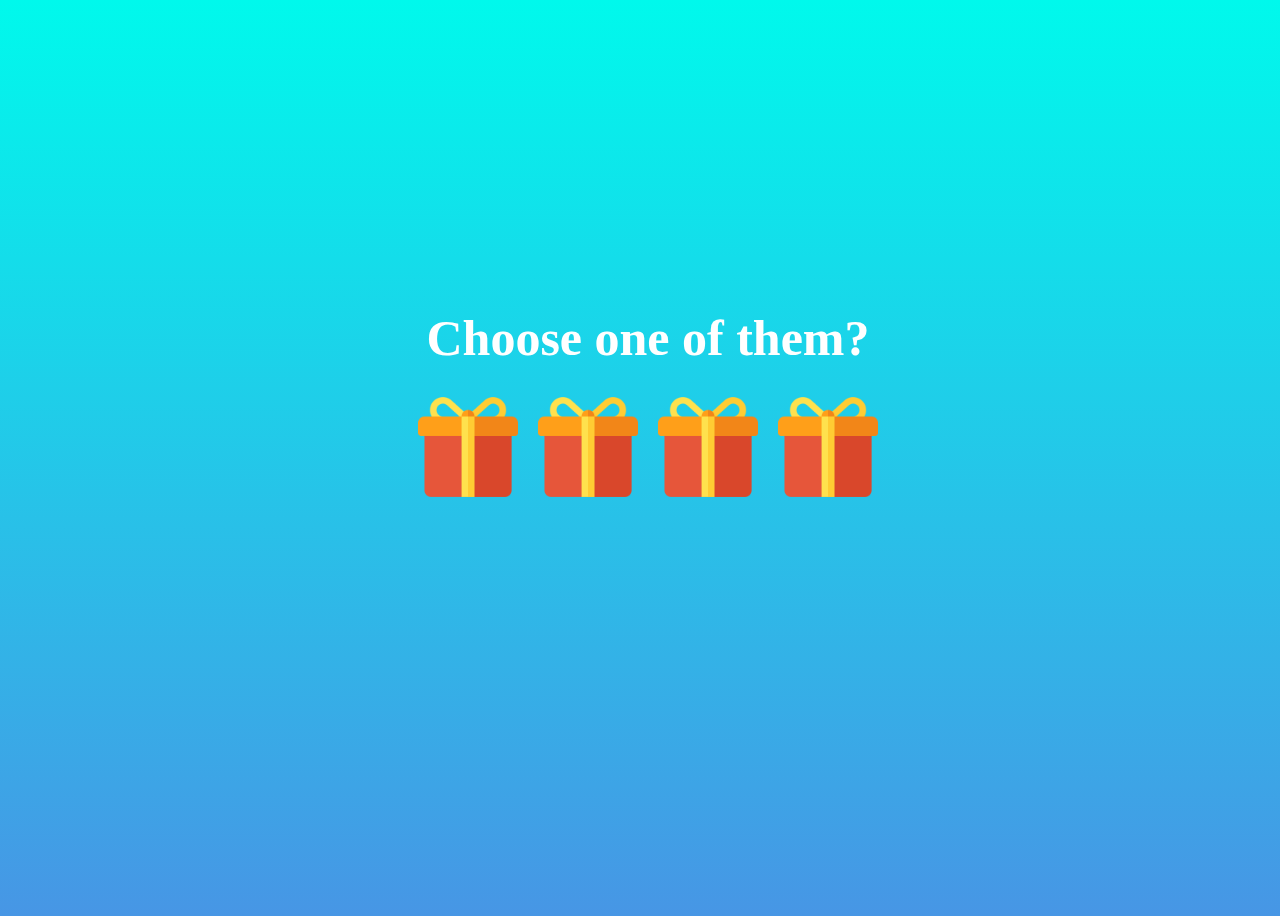
<file: something-special.html>
<!DOCTYPE html>
<html lang="en">
  <head>
     <script src="https://code.jquery.com/jquery-3.6.4.min.js"></script>
    <link rel="stylesheet" href="style.css" />
  </head>
      <style>
        .buttons1 {
            display: flex;
        }

        .size {
            margin: 10px;
            cursor: pointer;
            transition: transform 0.2s;
        }
        .size:hover {
            transform: scale(1.1);
        }
    </style>
  <body>
    <div class="surprise-background" id="surpriseBackground"></div>
    <div class="container">
      <div>
        <h1 class="header_text">Choose one of them?</h1>
      </div>
      <div class="buttons1">
		<img class="size" value ="1"
			src="giftbox.png"
			alt="Cute animated illustration"
		/>
        <img class="size" value ="2"
			src="giftbox.png"
			alt="Cute animated illustration"
		/>
		<img class="size" value ="3"
			src="giftbox.png"
			alt="Cute animated illustration"
		/>
		<img class="size" value ="4"
			src="giftbox.png"
			alt="Cute animated illustration"
		/>
      </div>
    </div>
		<script>
		function showSurpriseEmojis() {
        // Display surprise emojis background
				document.getElementById("surpriseBackground").style.display = "block";

        // Hide surprise emojis background after a delay (e.g., 3 seconds)
        setTimeout(function () {
				document.getElementById("surpriseBackground").style.display = "none";
        }, 3000);}
		$(document).ready(function () {
        $('.size').on('click', function () {
            // Remove the 'highlight' class from all images
            $('.size').removeClass('highlight');

            // Add the 'highlight' class to the clicked image
            $(this).addClass('highlight');

            var clickedImageSrc = $(this).attr('value');
            console.log('You clicked on: ' + clickedImageSrc);
			window.location.href = "thank-you.html";

            // Do something with the clicked image source
        });
    });

		</script>
  </body>
</html>
</file>
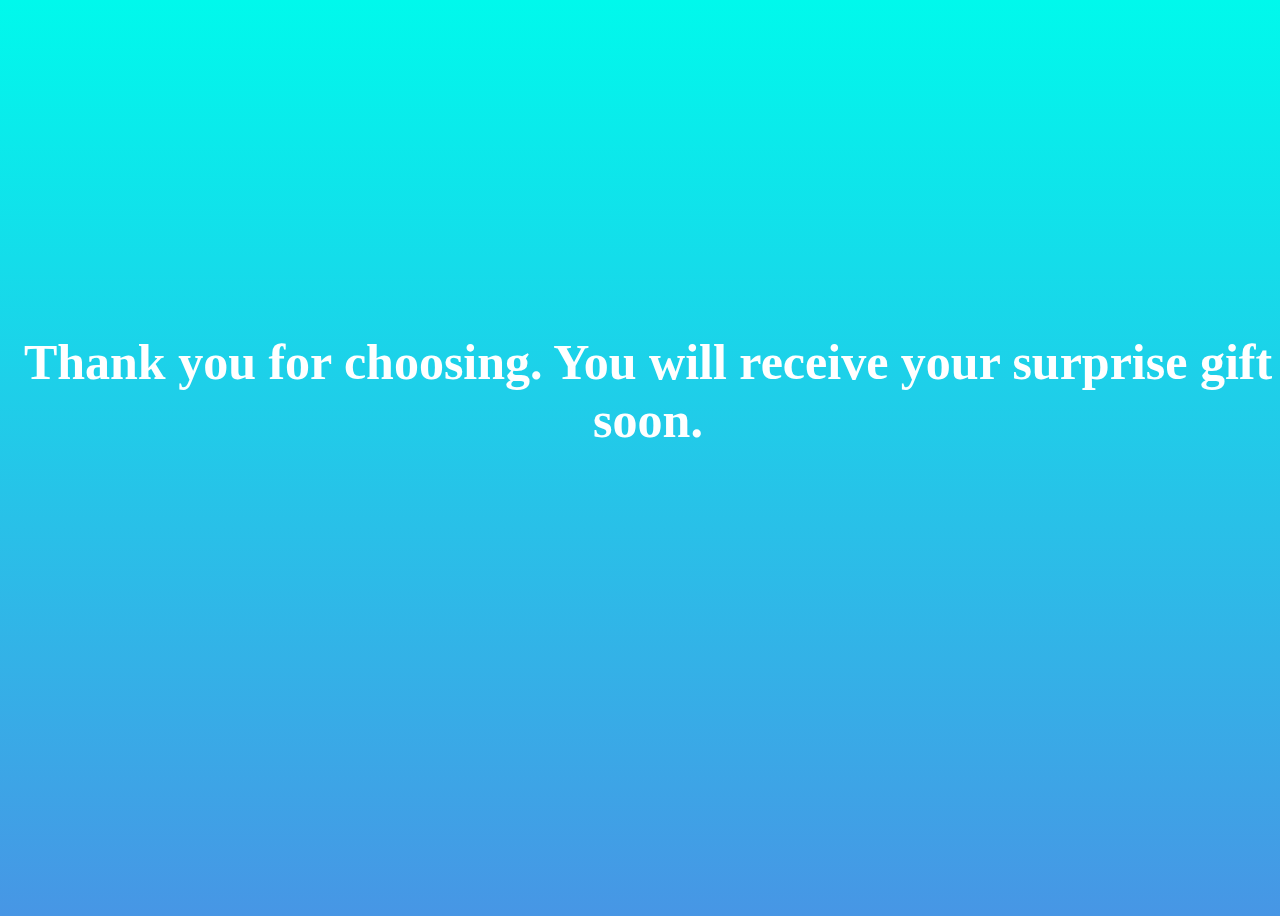
<file: thank-you.html>
<!DOCTYPE html>
<html lang="en">
  <head>
    <link rel="stylesheet" href="style.css" />
  </head>

  <body>
    <div class="surprise-background" id="surpriseBackground"></div>
    <div class="container">
      <div>
        <h1 class="header_text">Thank you for choosing. You will receive your surprise gift soon.
</h1>
      </div>
    </div>
  </body>
</html>
</file>
<file: style.css>
body {
  display: flex;
  justify-content: center;
  align-items: center;
  height: 100vh;
  background: linear-gradient(rgb(0, 249, 236), rgb(71, 150, 229));
  overflow:hidden;
  width:100%;
}

#noButton {
  position: absolute;
  margin-left: 265px;
  transition: 0.5s;
  margin-top: 30px;
}

#yesButton {
  position: absolute;
  margin-right: 200px;
  margin-top: 30px;
}

.header_text {
  font-family: "Nunito";
  font-size: 50px;
  font-weight: bold;

  text-align: center;
  margin-top: -150px;
  margin-bottom: 20px;
  color: #ffffff;
}

.text {
  font-family: "Nunito";
  font-size: 25px;
  font-weight: bold;
  color: white;
  text-align: center;
  margin-top: 20px;
  margin-bottom: 0px;
}

.buttons {
  display: flex;
  flex-direction: row;
  justify-content: center;
  align-items: center;
  margin-top: 20px;
  margin-left: 20px;
}

.btn {
  background-color: #017cff;
  color: white;
  font-weight: 600;
  padding: 15px 32px;
  text-align: center;
  display: inline-block;
  font-size: 16px;
  margin: 4px 58px;
  cursor: pointer;
  border: none;
  border-radius: 12px;
  transition: background-color 0.3s ease;
  box-shadow: 0 3px 3px black;
}

.btn1 {
  background-color: #017cff;
  color: white;
  font-weight: 600;
  padding: 15px 32px;
  text-align: center;
  display: inline-block;
  font-size: 16px;
  margin: 4px 58px;
  cursor: pointer;
  border: none;
  border-radius: 12px;
  transition: background-color 0.3s ease;
  box-shadow: 0 3px 3px black;
}



.btn:hover {
  background-color: #ffffff;
  color: #017cff;
}

.btn1:hover {
  background-color: #ffffff;
  color: #017cff;
}
.gif_container {
  display: flex;
  justify-content: center;
  align-items: center;
}
p {
  color: white;
  margin-left: 50%;
}
p a {
  color: rgb(255, 255, 255);
  font-size: 20px;
  font-weight: 600;
  opacity: 0.25;
}

.surprise-background {
position: fixed;
top: 0;
left: 0;
width: 100%;
height: 100%;
background: repeating-linear-gradient(
  45deg,
  #f0e68c,
  #f0e68c 10px,
  #ffd700 10px,
  #ffd700 20px
);
display: none;
z-index: 9999;
pointer-events: none;
}

.container {
text-align: center;
margin-top: 50px;
}

.buttons {
display: flex;
justify-content: space-between;
max-width: 400px;
margin: auto;
}

.buttons1 {
display: flex;
justify-content: space-between;
max-width: 830px;
margin: auto;
}

.button {
width: 80px;
height: 80px;
background-color: #3498db;
color: #fff;
border: none;
border-radius: 5px;
cursor: pointer;
transition: background-color 0.3s;
}

.button:hover {
background-color: #2980b9;
}

.flower {
  position: absolute;
  width: 20px;
  height: 20px;
  background-color: #ff69b4; /* Pink color for the flowers, you can change it */
  border-radius: 50%;
  transform: translate(-50%, -50%);
  animation: fallingAnimation linear infinite;
}

@keyframes fallingAnimation {
  0% {
    transform: translateY(-100vh) translateX(-50%);
    opacity: 0;
  }
  100% {
    transform: translateY(100vh) translateX(-50%);
    opacity: 1;
  }
}

.gift-box {
    position: relative;
    width: 100px;
    height: 100px;
}

.lid,
.box {
    position: absolute;
    width: 100%;
    height: 50%;
    background-color: #e74c3c;
}

.lid {
    border-top-left-radius: 10px;
    border-top-right-radius: 10px;
    transform-origin: top;
    transform: rotateX(45deg);
}

.box {
    top: 50%;
    border-bottom-left-radius: 10px;
    border-bottom-right-radius: 10px;
    transform-origin: bottom;
    transform: rotateX(45deg);
}

.size{
	width: 100px;
}

.flatpickr-calendar {
    top: 180px !important;
    right: auto;
    left: 152px !important;
}
</file>
